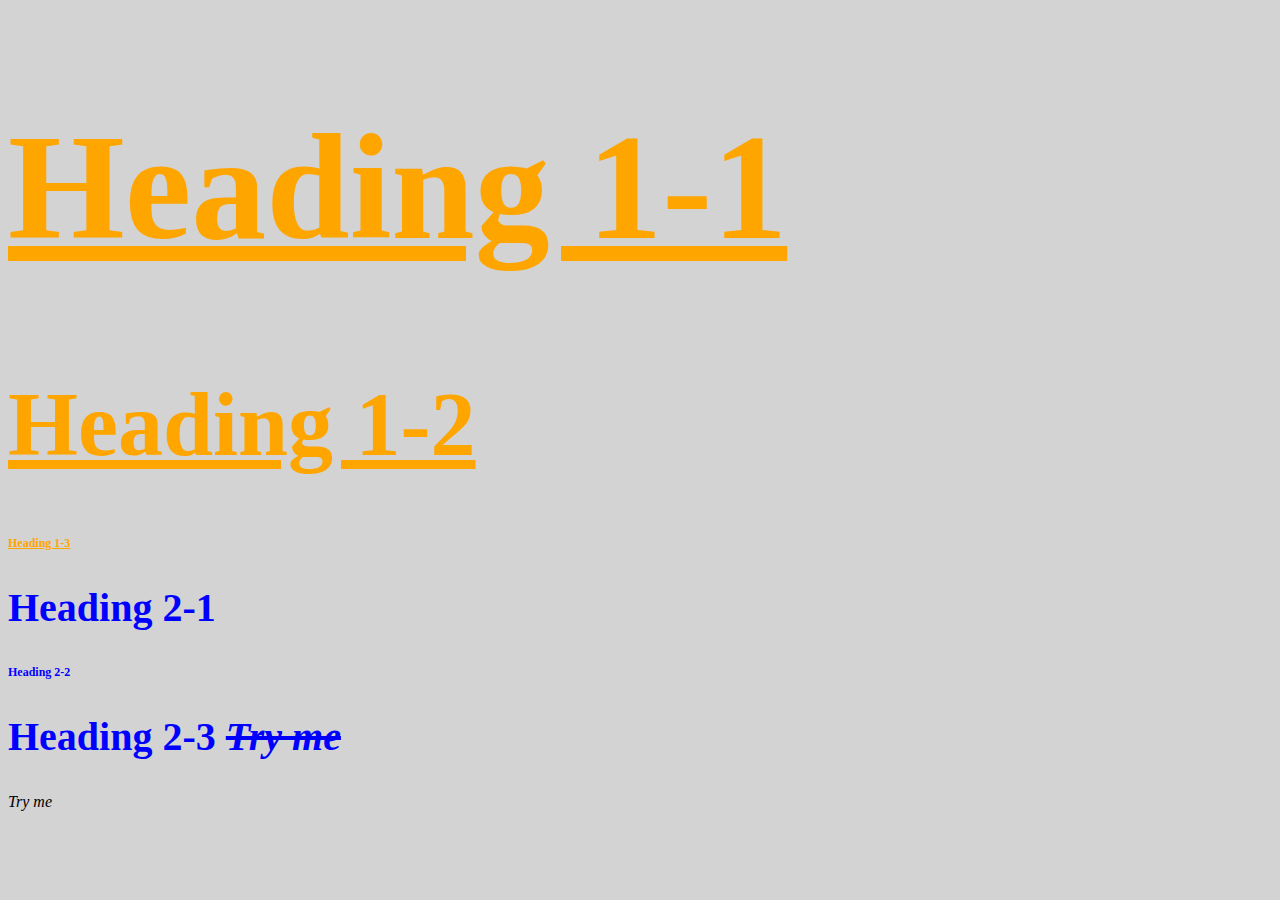
<file: stylish.html>
<!DOCTYPE html>
<html>
<head>
	<title>Stylish</title>
	<link rel="stylesheet" type="text/css" href="css/test.css">

		
</head>
<body>

	<h1 id="first" class="small">Heading 1-1</h1>
	<h1>Heading 1-2</h1>
	<h1 class="small">Heading 1-3</h1>
	<h2>Heading 2-1</h2>
	<h2 class="small">Heading 2-2</h2>
	<h2>Heading 2-3 <span>Try me</span></h2>
	<span>Try me</span>

</body>
</html>
</file>
<file: css/test.css>
body{
	background-color: lightgrey;
}

h1{
	color: orange;
	font-size: 90px;
	text-decoration: underline;
}

#first{
	font-size: 150px;
}


.small{
	font-size: 12px;
}

h2{
	font-size: 40px;
	color: blue;
}

span{
	font-style: italic;
}

h2 span{
	text-decoration: line-through;
}
</file>
